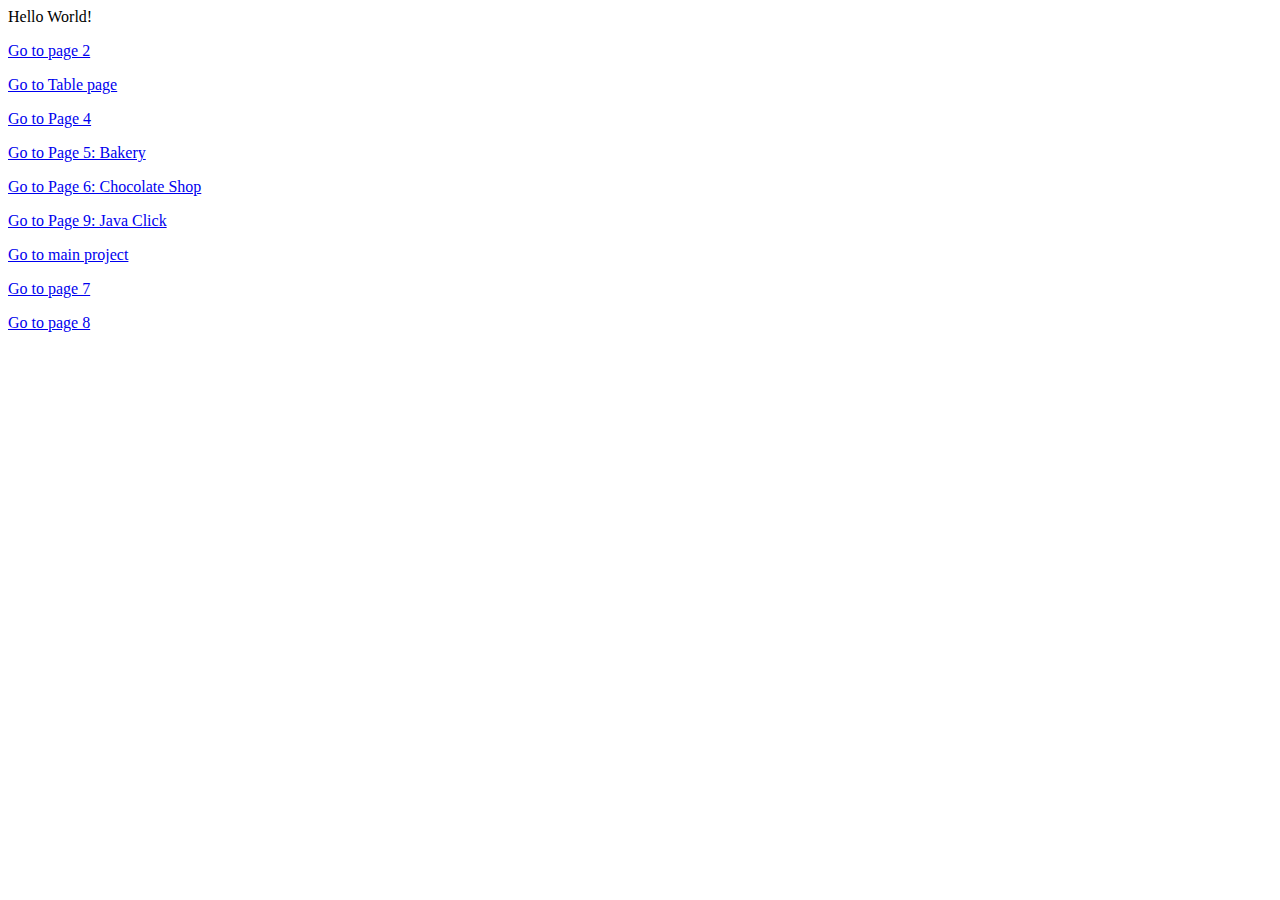
<file: index.html>
<!--Apekshya Bhattarai-->
<!--CS 230-002-->
<html>
  <body>
    Hello World! 
  <p><a href="page2.html"> Go to page 2</a></p>
  <p><a href="tables.html">Go to Table page</a></p>
  <p><a href="page4.html">Go to Page 4</a></p>
  <p><a href="page5.html">Go to Page 5: Bakery </a></p>
  <p><a href="page6.html">Go to Page 6: Chocolate Shop</a></p>
  <p><a href="page9.html">Go to Page 9: Java Click</a></p>
  <p><a href="index2.html"> Go to main project</a></p>
  <p><a href="page7.html">Go to page 7</a></p>
  <p><a href="page8.html">Go to page 8</a></p>
  
  </body>
</html>
</file>
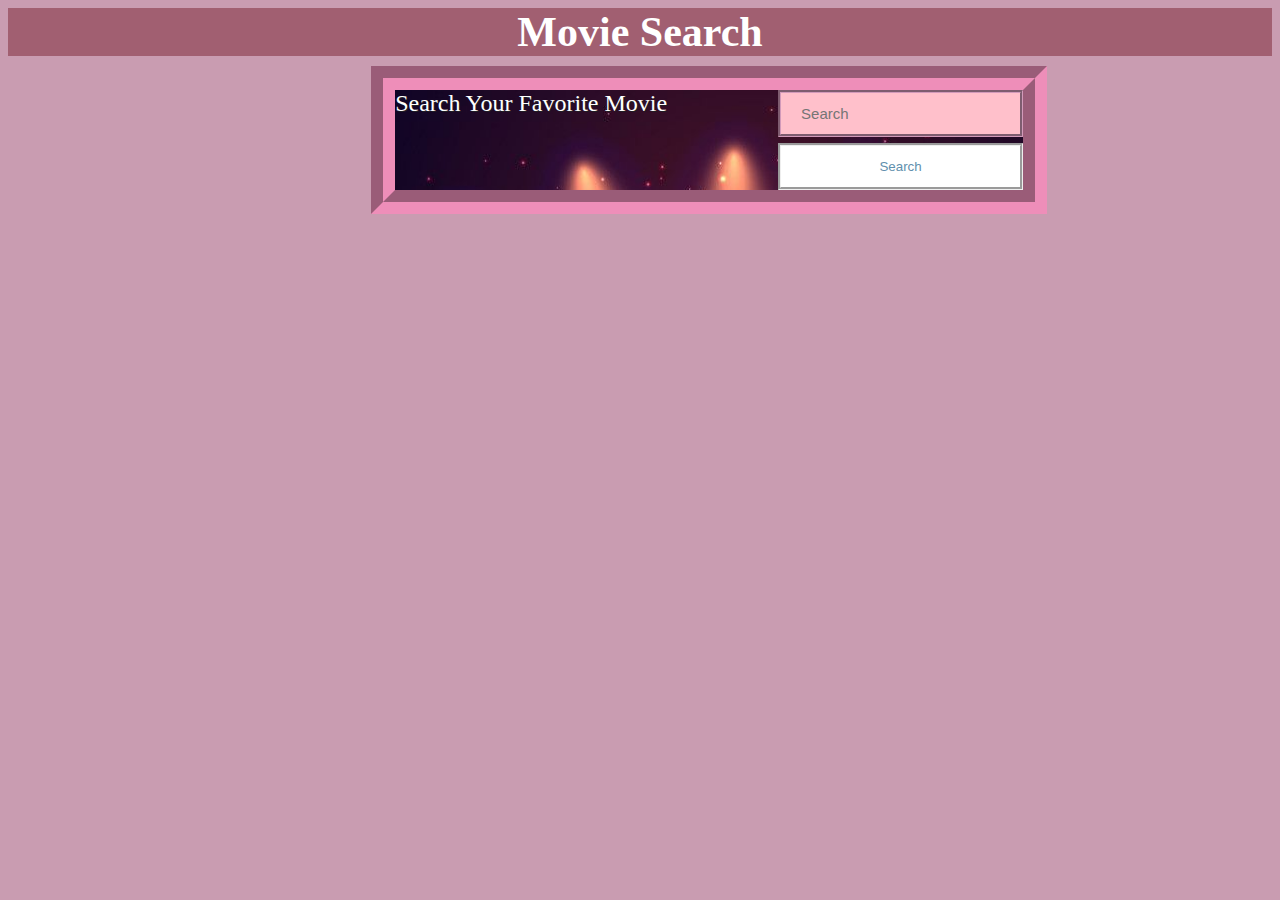
<file: frontend/index.html>
<html>
<head>
    <meta charset="UTF-8">
    <meta name="viewport" content="width=device-width, initial-scale=1.0, user-scalable=no">
    <title>ApekFLIX</title>
    <link rel="stylesheet" href="styles.css">
    <meta name="theme-color"
    content="#FF0000"/>

    <link rel="icon" type="image/png" sizes="32x32"
    href="/Users/apekshyabhattarai/Desktop/Sem 3/Front End Class/cs230/cs230/favicon-32x32.png">

</head>
<body>
    <div class="box">
        <h1 class="main-title">Movie Search</h1>
    </div>
    
    <!-- <div class="main">
        <div class="inside">Home
        </div>
        <div class="inside">About</div> -->


    <div class="main">
    <div><label for="movies">Search Your Favorite Movie</label></div>
    <div class="input"><input type="text" id="movies" name="Type here..." placeholder="Search" onfocus="this.placeholder=''" onblur="this.placeholder='Type here...'">
    </div><br>
    <button id="searchButton">Search</button>
    </div>
    <div class="result"></div>

    <script src="scripts.js"></script>
</body>
</html>
</file>
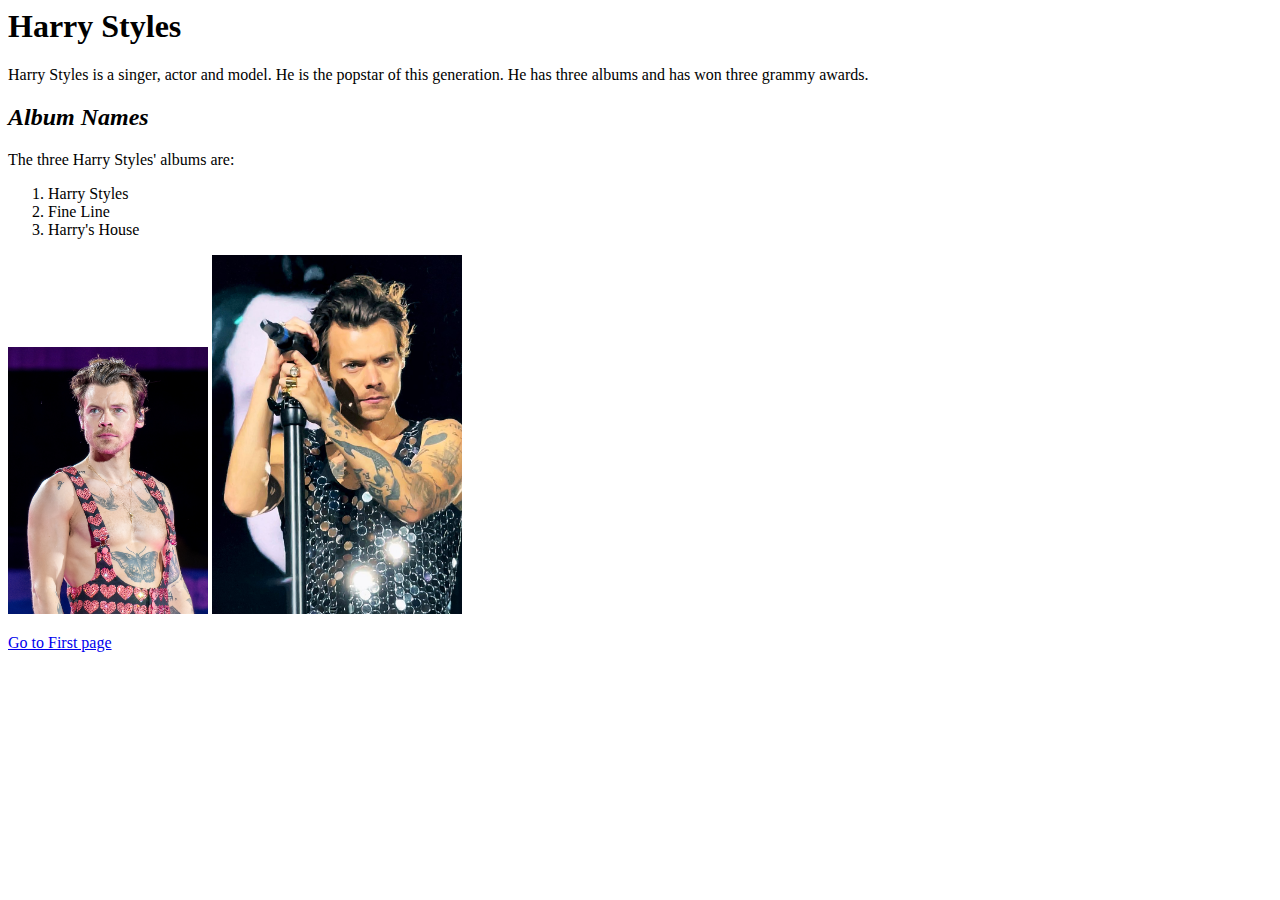
<file: page2.html>
<html>
    <title>page2</title>

    <body>
       <h1><b>Harry Styles</b></h1> 

       <p>Harry Styles is a singer, actor and model. He is the popstar of this generation. He has three albums and has won three grammy awards. </p>

       <h2><i>Album Names</i></h2>
        <p>
        The three Harry Styles' albums are:
           <ol> <li>Harry Styles</li>
            <li>Fine Line</li>
            <li>Harry's House</li>
            </ol>
        </p>
        <p>
            <img src="HS.jpeg" width=200 alt="Harry Styles in 2020">
            <img src="styles.jpg" width=250 alt="Harry Styles in 2017">
        </p>
        <a href="index.html">Go to First page</a>
    </body>
</html>
</file>
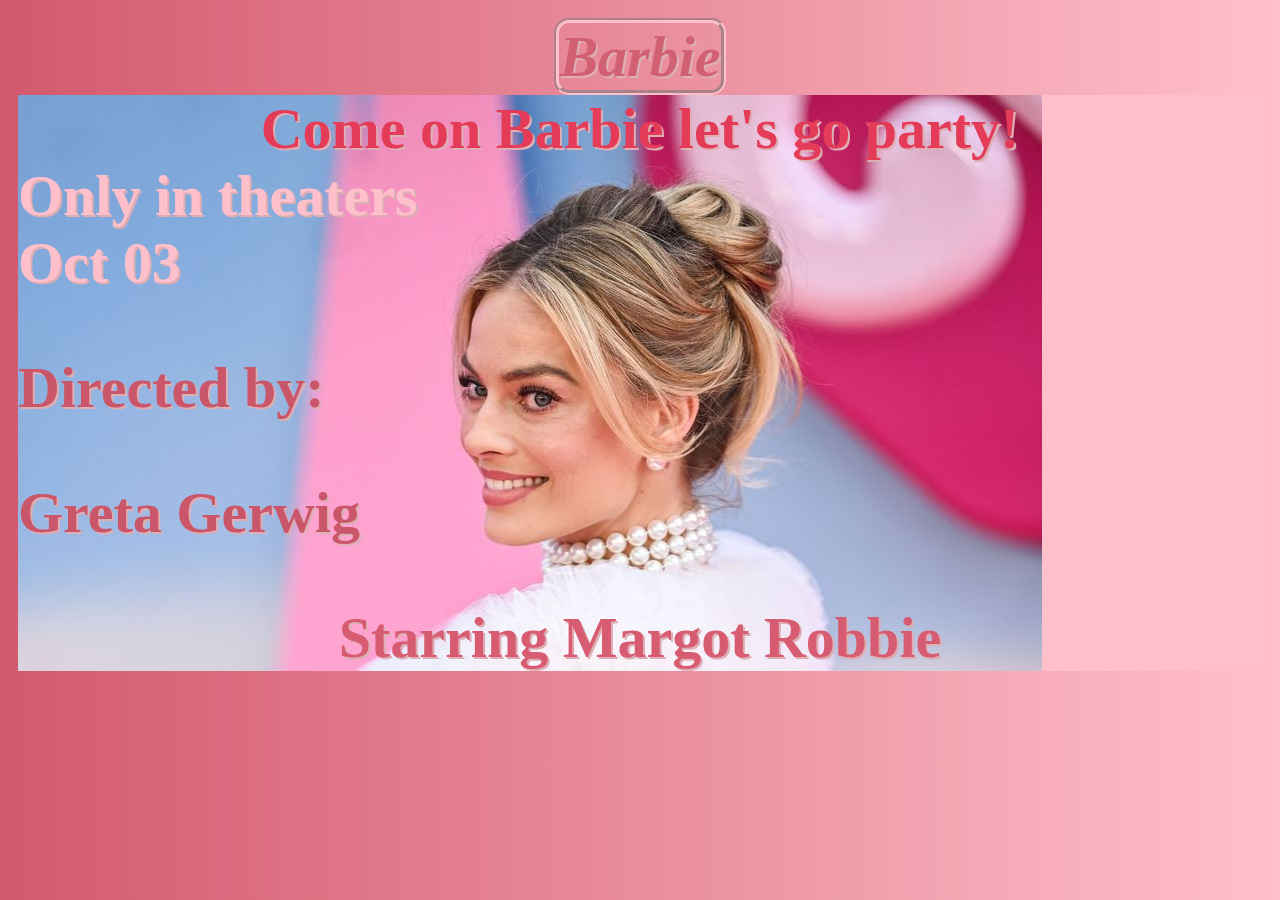
<file: page4.html>
<html>
    <!---stlye tag, background, colors/images/gradients, border, border,border-radius, fonts, shadow effect-->
    <head>
        <title>Styles</title>
    </head>
    
    <body style="background-color: peachpuff; 
                background-image:linear-gradient(to left, pink,rgb(211,89,109));
                padding:10px; font-family:Cambria, Cochin, Georgia, Times, 'Times New Roman', serif; 
                font-size: 58;
                font-weight: bold;
                color:rgb(209, 96, 114)">
                <div style="display: flex; justify-content: center;">
                    <span style="border:groove 5px pink;border-radius:15px;text-shadow: 2px 2px rgb(222, 174, 181);">   
                        <i>Barbie</i>
                    </div>
                </span>

        <div style="background-color: pink; 
                    color: white; 
                    font-family: cursive;
                    background-image: url('barbie.jpeg');
                    background-repeat: no-repeat">
                    <div style="color:rgb(228, 60, 88); display:flex; justify-content:center;text-shadow: 2px 2px rgb(222, 174, 181)">Come on Barbie let's go party!</div> 
                    
                    <div style="color:pink;text-shadow: 2px 2px rgb(222, 174, 181)">Only in theaters</div>
                    <div style="color:pink;text-shadow: 2px 2px rgb(222, 174, 181)">Oct 03</div>
                    <div style="color:rgb(202, 86, 105);text-shadow: 2px 2px rgb(222, 174, 181)">
                        <p>Directed by:</p>
                        <p>Greta Gerwig</p>
                    </div>
                    <div style="color:rgb(215, 92, 113); display:flex; justify-content:center;text-shadow: 2px 2px rgb(222, 174, 181)">Starring Margot Robbie</div>
        </div>
       
      
    </body>
</html>
</file>
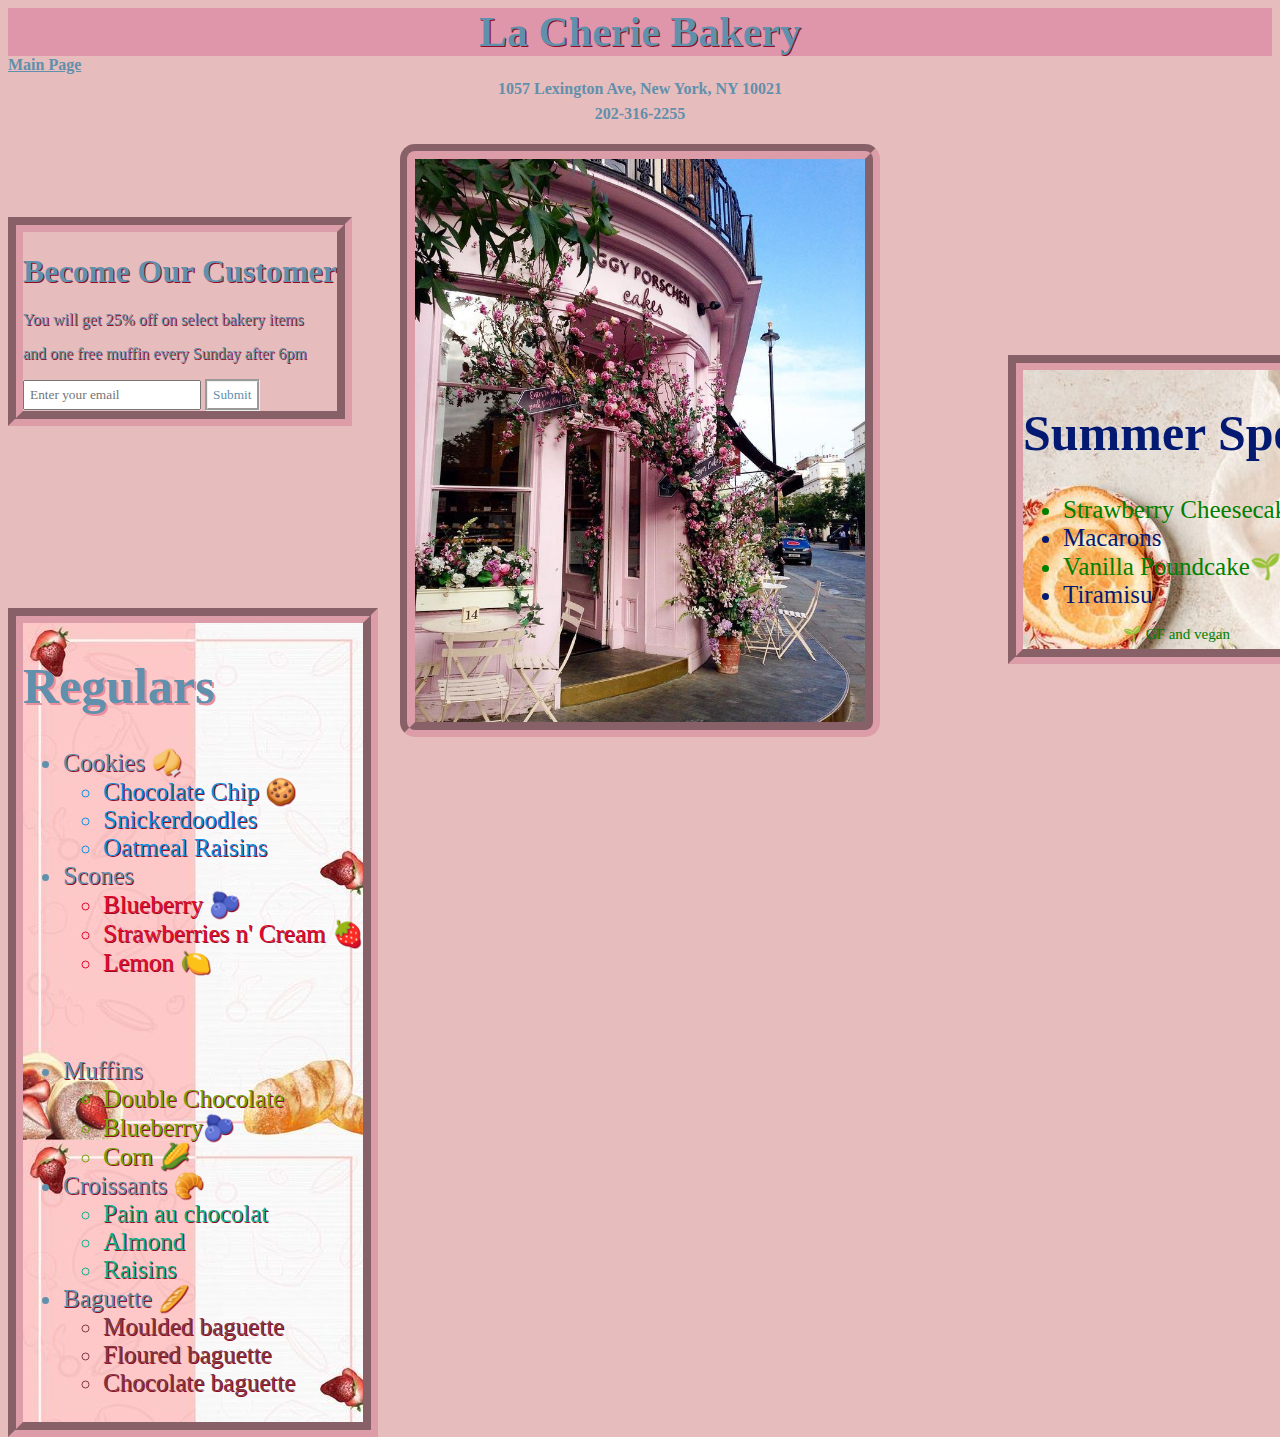
<file: page5.html>
<html>
    <head>
        <title>🧁 Page 5:La Cherie Bakery</title>
        <link rel="stylesheet" href="style.css">
    </head>
    <body>
        <div class="box">
            <h1 class="main-title"> La Cherie Bakery</h1>
            
        </div>
        <a href="index.html">Main Page</a>
        <p class="sub-title">1057 Lexington Ave, New York, NY 10021</p>
            <p id="sub-head">202-316-2255</p>

        <img src="pink bakery.jpeg">

        <div class="customer"><h1>Become Our Customer</h1>
            <p>You will get 25% off on select bakery items</p> 
            <p>and one free muffin every Sunday after 6pm</p>
            <input type="text" placeholder="Enter your email">
            <button>Submit</button>
        </div>
        
        <div items="daily items">
            <h1>Regulars</h1>
                <ul class="regular">
                    <li >Cookies 🥠</li>
                        <ul id="cookieflavors">
                            <li>Chocolate Chip 🍪</li>
                            <li>Snickerdoodles</li>
                            <li>Oatmeal Raisins </li>
                        </ul>
                    <li>Scones</li>
                        <ul id="sconeflavors">
                            <li>Blueberry 🫐</li>
                            <li>Strawberries n' Cream 🍓 </li>
                            <li>Lemon 🍋</li>
                        </ul>
                    <p class="fix">
                    <li>Muffins</li>
                        <ul id="muffinflavors">
                            <li>Double Chocolate</li>
                            <li>Blueberry🫐</li>
                            <li>Corn 🌽</li>
                        </ul>
                    
                    <li>Croissants 🥐</li>
                        <ul id="croissantflavors">
                            <li>Pain au chocolat</li>
                            <li>Almond</li>
                            <li>Raisins</li>
                        </ul>
                    
                    <li>Baguette 🥖</li>
                        <ul id="baguetteflavors">
                            <li>Moulded baguette</li>
                            <li>Floured baguette</li>
                            <li>Chocolate baguette</li>
                        </ul>
                    </p>
                </ul>
        </div> 
        <div items="specials">
            <h1>Summer Specials</h1>
            <ul>
                <li class="select">Strawberry Cheesecake🌱</li>
                <li class="selct">Macarons</li>
                <li class="select">Vanilla Poundcake🌱</li>
                <li class="select">Tiramisu</li>
            </ul>
            <p id="vegan">🌱 GF and vegan</p>
        </div>
       
    </body>
</html>
</file>
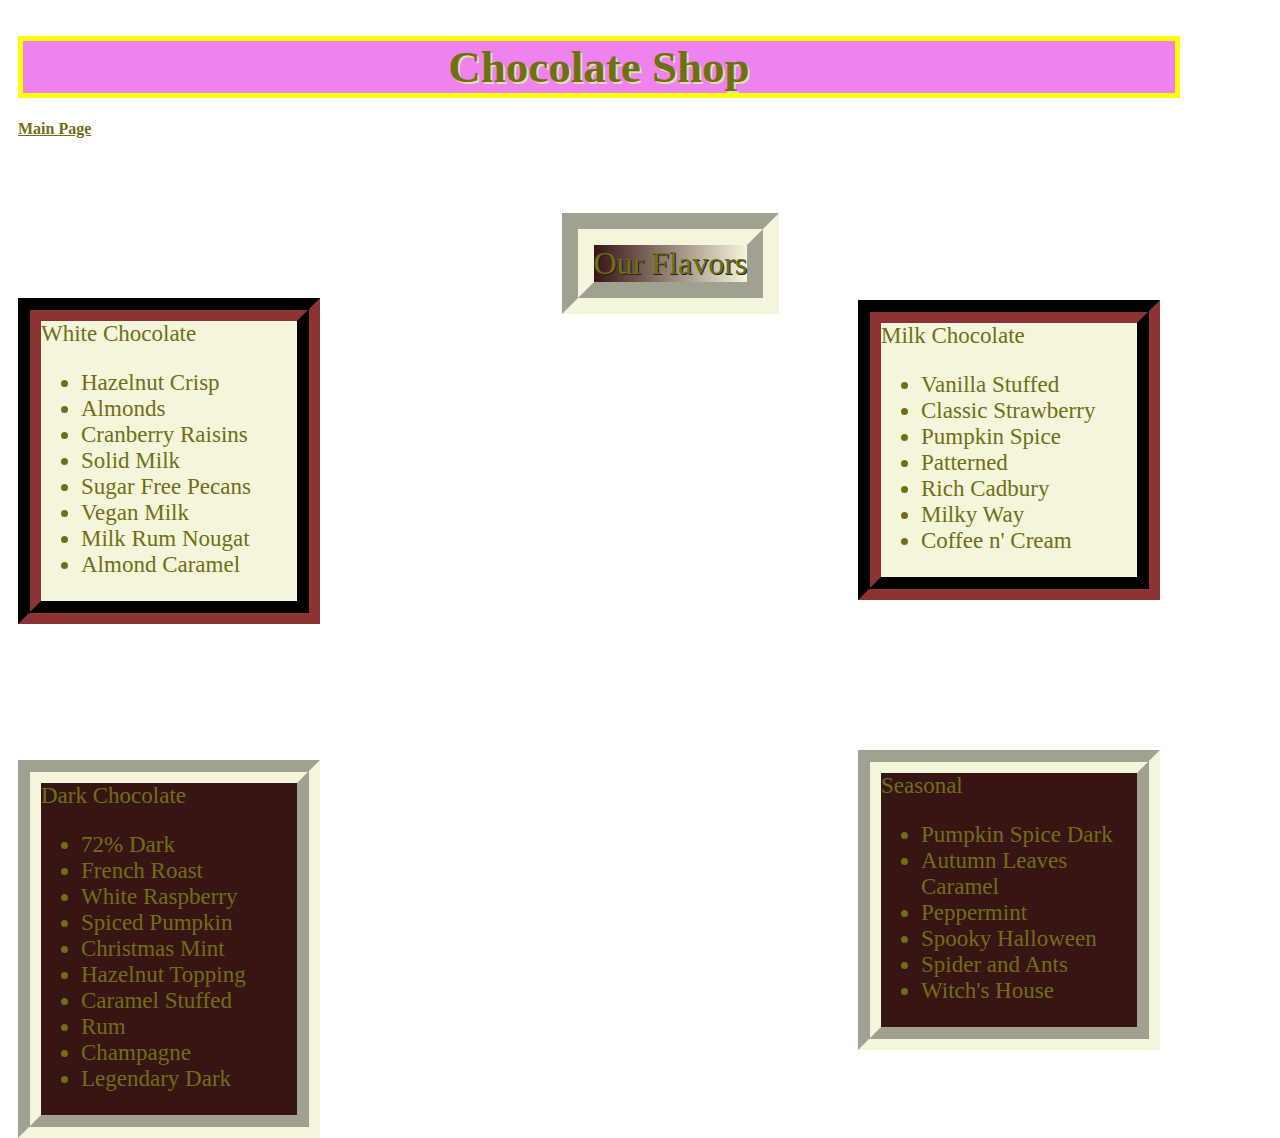
<file: page6.html>
<html>
    <!--padding
    ■ margins
    ■ border-width
    ■ position: absolute, fixed, relative
    ■ left/top/right/down
    ■ width/height (and/or min-width, min-height, max-width,
    max-height)
    ■ size units: % px (and/or pt em cm/in)-->
        <head>
            <title>
            Page 6
            </title>
            <link rel="stylesheet" href="box.css">
        </head>
    <body>
        <a href="index.html">Main Page</a>
        <div class="sticky">Chocolate Shop</div> 
            <div class="shop">Our Flavors</div>
            <div class="white">White Chocolate
                <ul>
                    <li>Hazelnut Crisp</li>
                    <li>Almonds</li>
                    <li>Cranberry Raisins</li>
                    <li>Solid Milk</li>
                    <li>Sugar Free Pecans</li>
                    <li>Vegan Milk</li>
                    <li>Milk Rum Nougat</li>
                    <li>Almond Caramel</li>
                </ul>
            </div>
            <div class="dark">Dark Chocolate
                <ul>
                    <li>72% Dark</li>
                    <li>French Roast</li>
                    <li>White Raspberry</li>
                    <li>Spiced Pumpkin</li>
                    <li>Christmas Mint</li>
                    <li>Hazelnut Topping</li>
                    <li>Caramel Stuffed</li>
                    <li>Rum</li>
                    <li>Champagne</li>
                    <li>Legendary Dark</li>
                </ul>
            </div>

            <div class="milk">Milk Chocolate
                <ul>
                    <li>Vanilla Stuffed</li>
                    <li>Classic Strawberry</li>
                    <li>Pumpkin Spice</li>
                    <li>Patterned</li>
                    <li>Rich Cadbury</li>
                    <li>Milky Way</li>
                    <li>Coffee n' Cream</li>
                </ul>
            </div>
            <div class="seasonal">Seasonal
                <ul>
                    <li>Pumpkin Spice Dark</li>
                    <li>Autumn Leaves Caramel</li>
                    <li>Peppermint</li>
                    <li>Spooky Halloween</li>
                    <li>Spider and Ants</li>
                    <li>Witch's House</li>
                </ul>
            </div>
    </body>
</html>
</file>
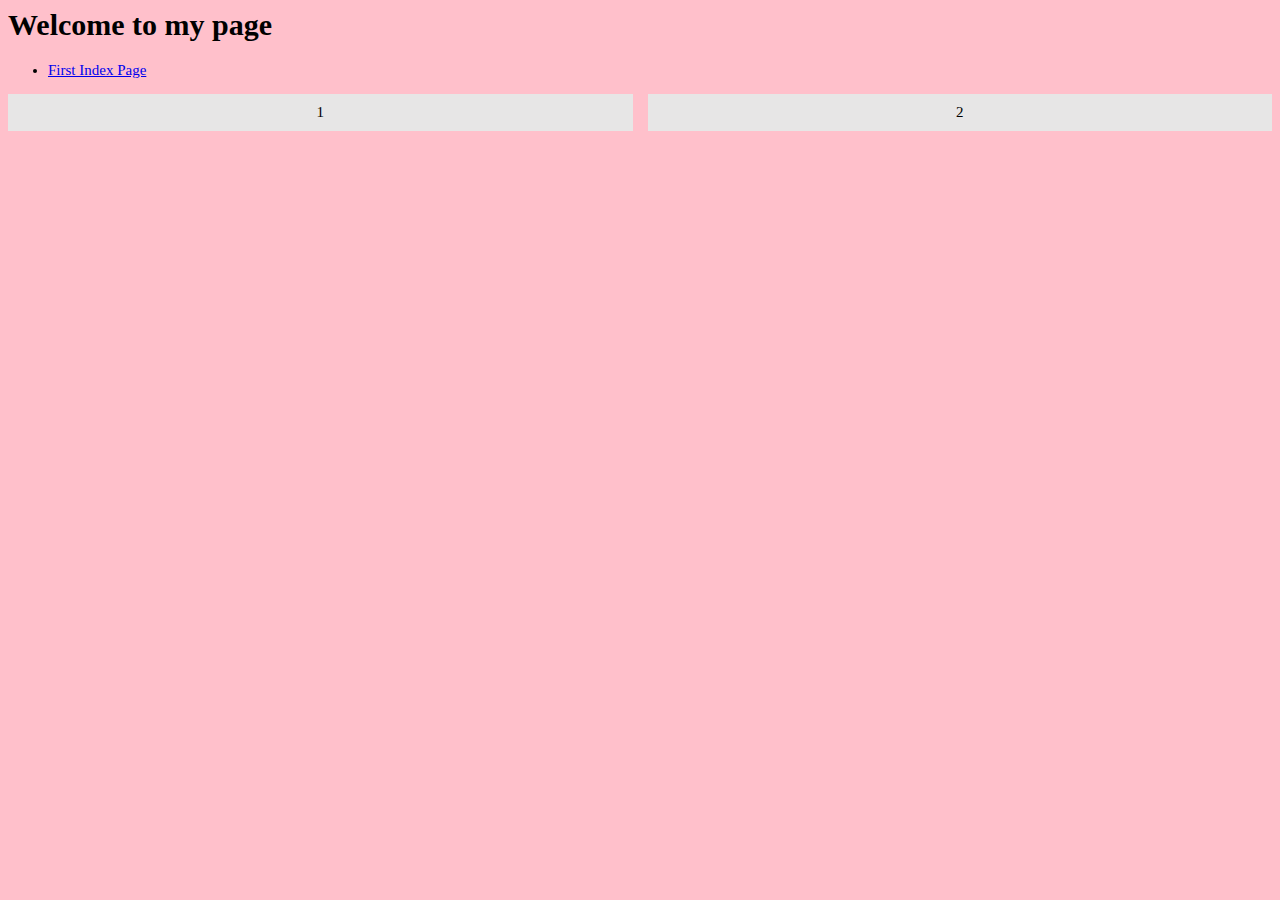
<file: page7.html>
<!---@media
grid
flex
meta viewport
icons-->
<html>
    <head>
        <style>
            body {
                font-size: 15px;
                background-color: pink;
                font-family: 'Times New Roman', Times, serif;
            }
            
            @media (max-width: 800px) {
                body {
                    font-size: 19px;
                }
            }
            .main { 
                display: grid;
                grid-template-columns: repeat(2, 1fr);
                gap: 15px;
            }

            .inside {
                flex: 1;
                padding:10px;
                background-color: rgb(231, 230, 230);
                text-align:center;
            }
        </style>

        <title>Page 7</title>

        <meta name="viewport"
        content="width=device-width,
        initial-scale=1.0,
        user-scalable=no">

        <meta name="theme-color"
        content="#FF0000"/>

        <link rel="icon" type="image/png" sizes="32x32"
        href="/favicon-32x32.png">


    </head>
    <body>
        <header> <h1> Welcome to my page </h1> </header>
        <nav>
            <ul>
                <li><a href="index.html">First Index Page</a></li>
            </ul>
        </nav>
       
        <div class="main">
            <div class="inside">1
            </div>
            <div class="inside">2</div>

        </div>
    </body>
</html>
</file>
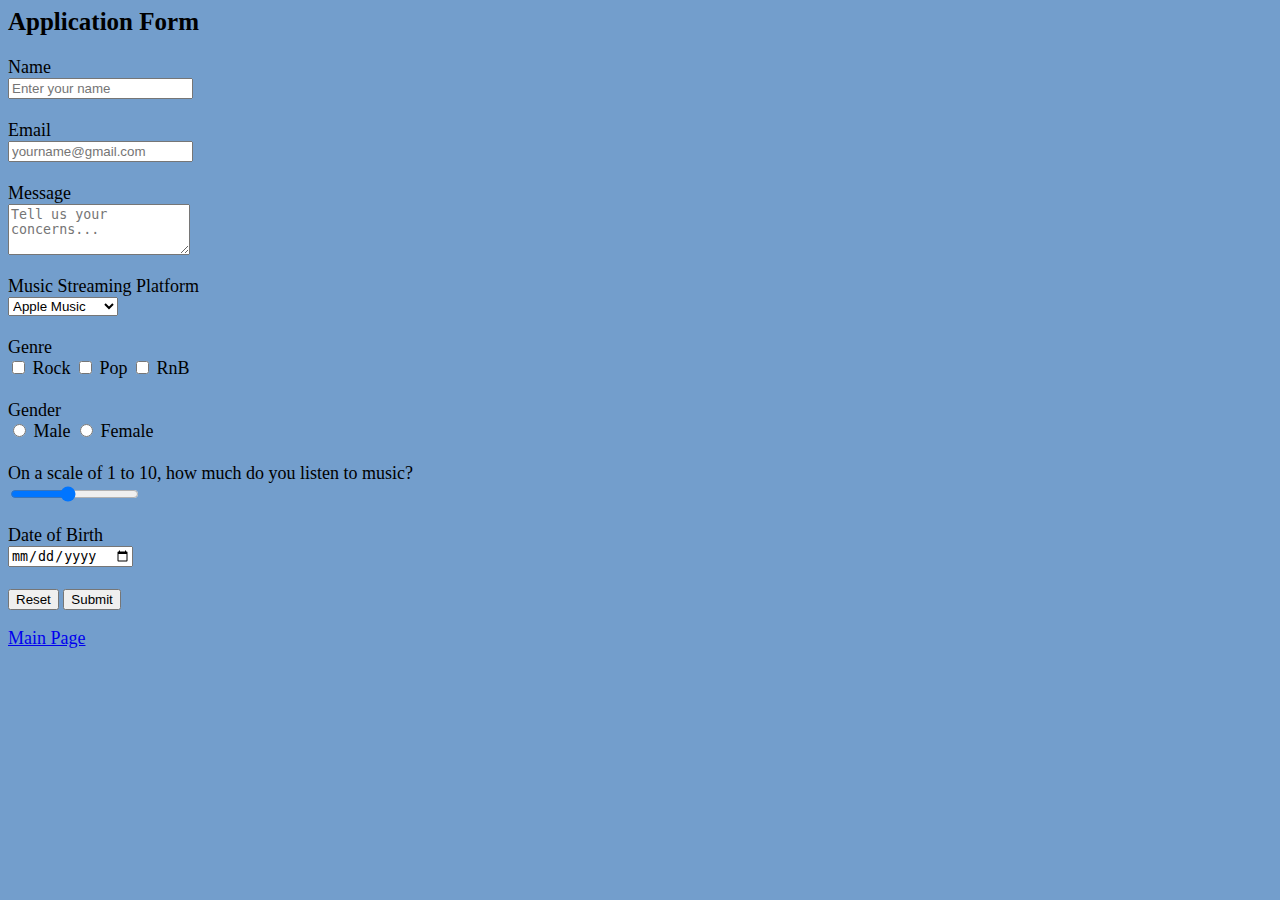
<file: page8.html>
<html>
    <!-- form, buttons, inputs, textarea
select, multi-select, checkboxes, radio buttons
other (e.g., email, slider, date/time) -->
    <head>
        <title>Page 8</title>
            <meta name="viewport"
                content="width=device-width,
                initial-scale=1.0,
                user-scalable=no">

                <meta name="theme-color"
                content="#FF0000"/>
        <style>
            body {
                font-size: 18px;
                background-color: rgb(115, 158, 204);
            }
            .main{
                font-size: 25px;
                font-weight: bold;
            }

        </style>
    </head>
    <body>
        <div class="main">Application Form</div>
        <br>
        <form action="submission.php" method="post">
            <label for="name"> Name</label><br>
            <input type="text" id="name" name="name" placeholder="Enter your name" onfocus="this.placeholder=''" onblur="this.placeholder='Enter your name'"required>
            <br><br>

            <label for="email">Email</label> <br>
            <input type="email" id="email" name="number" placeholder="yourname@gmail.com" onfocus="this.placeholder=''" onblur="this.placeholder='yourname@gmail.com'"required>
            <br><br>

            <label for="concern">Message</label><br>
            <textarea id="concern" name="concerns" rows="3" placeholder="Tell us your concerns..." onfocus="this.placeholder=''" onblur="this.placeholder='Tell us your concerns...'"></textarea>
            <br><br>

            <label for="stream">Music Streaming Platform</label><br>
            <select id="stream" name="stream">
                <option value="apple">Apple Music</option>
                <option value="spotify">Spotify</option>
                <option value="amazon">Amazon Music</option>
            </select>
            <br><br>

            <label>Genre</label><br>
            <input type="checkbox" id="rock" name="genre" value="rock">
            <label for="rock">Rock</label>
            <input type="checkbox" id="pop" name="genre" value="pop">
            <label for="pop">Pop</label>
            <input type="checkbox" id="rnb" name="genre" value="rnb">
            <label for="rnb">RnB</label>
            <br><br>

            <label>Gender</label><br>
            <input type="radio" id="male" name="gender" value="male">
            <label for="male">Male</label>
            <input type="radio" id="female" name="gender" value="female">
            <label for="female">Female</label>
            <br><br>
            <label>On a scale of 1 to 10, how much do you listen to music?</label><br>
            <input type="range" min="1" max="10" value="5" class="slider" id="myRange">
            <br><br>
            
            <label for="birthday">Date of Birth</label><br>
            <input type="date" id="birthday" name="birthday">
            <br><br>

            <input type="reset">
            <input type="submit">

        </div>

            
        </form>
        <a href="index.html">Main Page</a>
    </body>
</html>
</file>
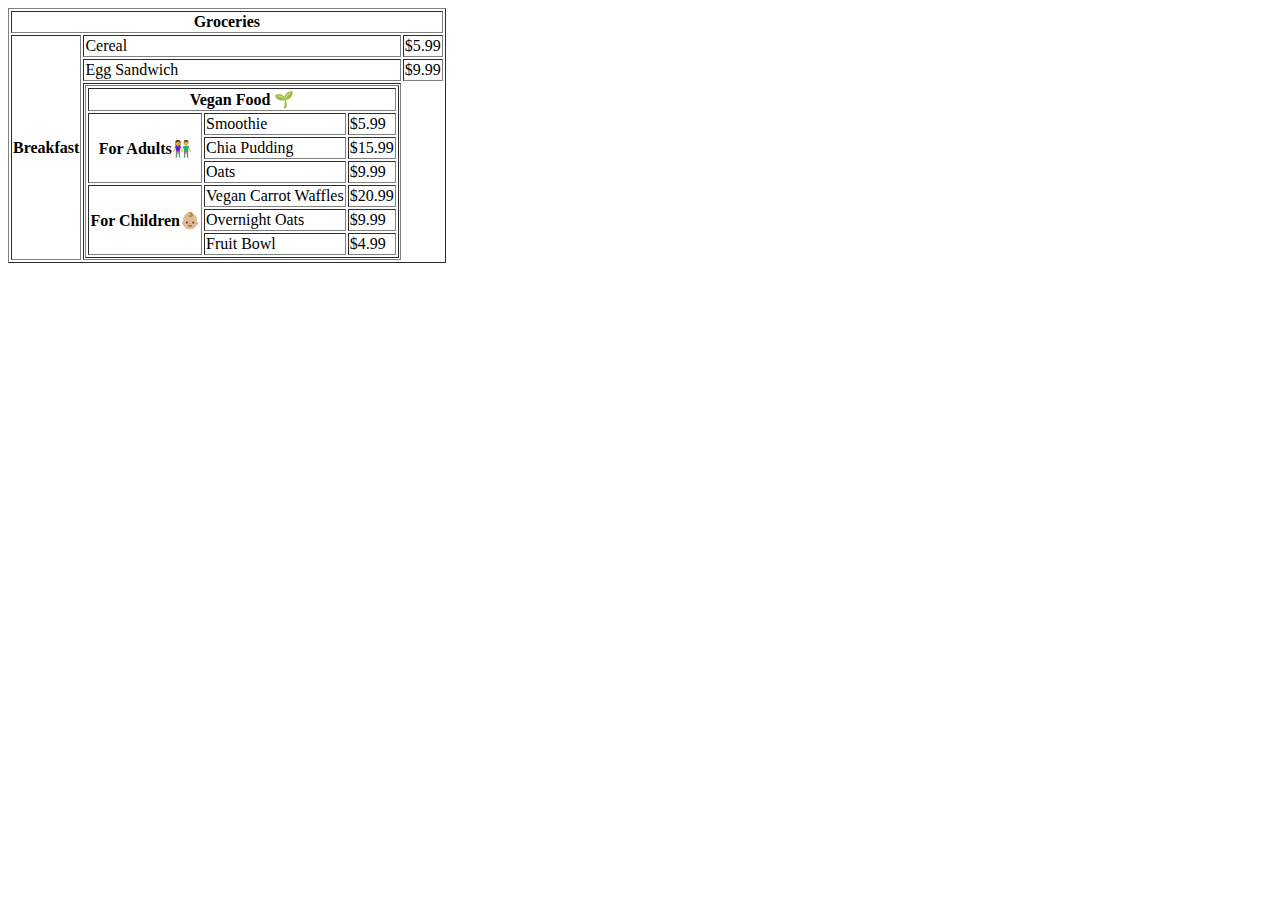
<file: tables.html>
<html>
<title>Tables</title>
<body>
    <div>
    <table border="1">
        <tr>
            <th colspan='3'>Groceries</th>
        </tr>
        <tr>                
            <th rowspan='3'>Breakfast</th>
            <td>Cereal</td>
            <td>$5.99</td>
        </tr>
        <tr>
            <td>Egg Sandwich</td>
            <td>$9.99</td>
        </tr>
        <tr> <!---sub table here-->
        <td>
            <table border="'0.9">
                <tr>
                    <th colspan='3'><div>Vegan Food 🌱</div> </th>
                </tr>
                <tr>
                    <th rowspan = '3'><div>For Adults👫</div></th>
                    <td>Smoothie</td>
                    <td>$5.99</td>
                <tr> 
                    <td>Chia Pudding</td>
                    <td>$15.99</td>
                </tr>
                <tr>
                    <td> Oats</td>
                    <td>$9.99</td>
                </tr>
                <tr>
                    <th rowspan='3'><div>For Children👶🏼</div></th>
                    <td>Vegan Carrot Waffles</td>
                    <td>$20.99</td>
                </tr>
                <tr>
                    <td>Overnight Oats</td>
                    <td>$9.99</td>
                </tr>
                <tr>
                    <td>Fruit Bowl</td>
                    <td>$4.99</td>
                </tr>
                </tr>
            </table>
        </td> 
        </tr>
    </table>
    </div>
</body>
</html>
</file>
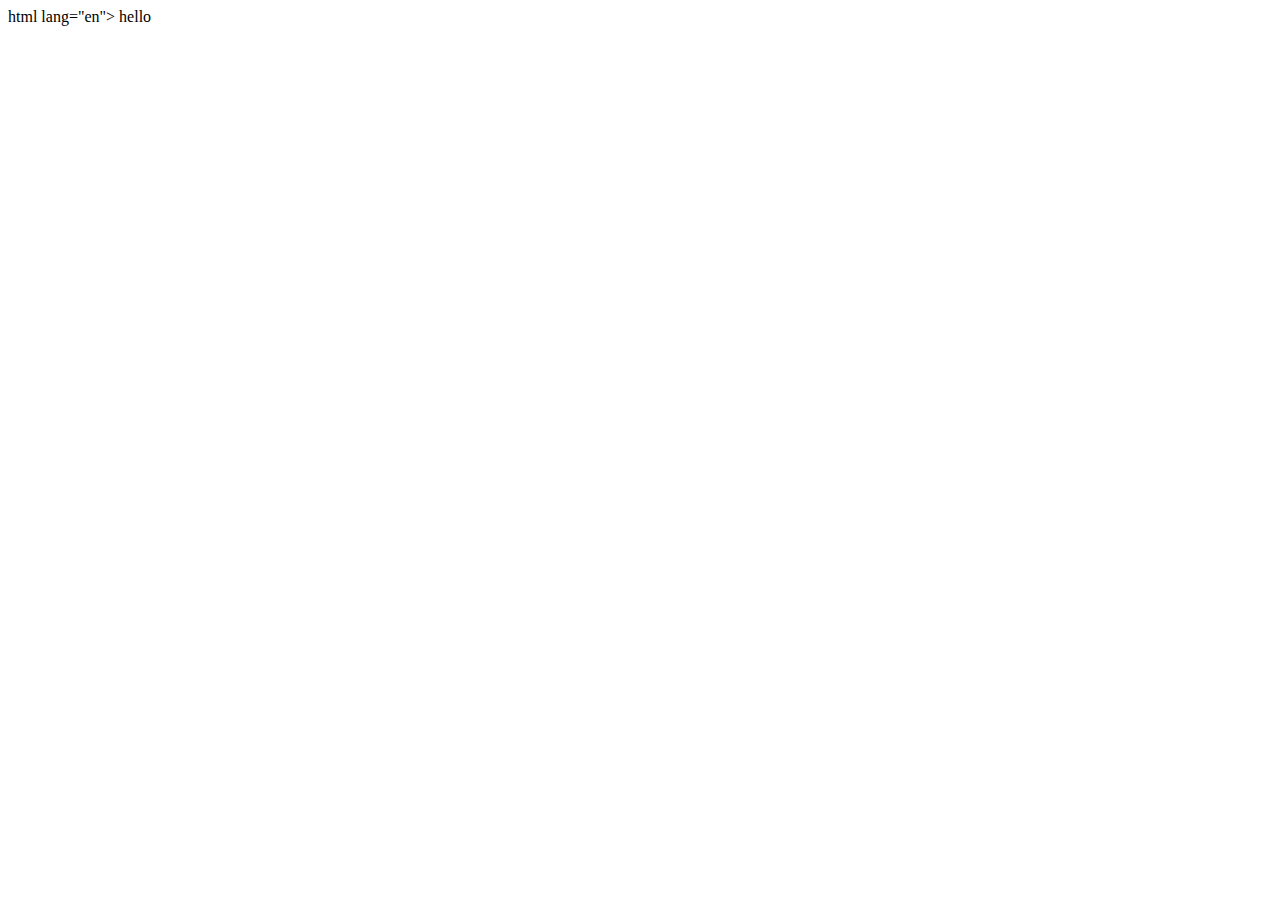
<file: frontend/test.html>
html lang="en">
<head>
    <meta charset="UTF-8">
    <meta name="viewport" content="width=device-width, initial-scale=1.0">
    <title>Netflix API Demo</title>
</head>
<body>
    hello

    <script src="test.js"></script>
</body>
</html>
</file>
<file: frontend/styles.css>
body{
    background-color:rgb(201, 156, 177);
    color: white; 
}
 
@media screen and (max-width: 600px) {
    img {
        max-width: 100%; 
        height: auto; 
    }
    .main-title {
        max-width: 100%;
        font-size: 24px; 
    }
    .main {
        font-size: 18px; 
        grid-template-columns: auto; 
        grid-template-rows: auto auto;
        grid-column-gap: 0; 
        left: 0; 
        width: 100%; 
        margin: 0; 
        text-align: center; 
        position: relative; 
    }
    input[type=text] {
        width: 100%;
        padding:15px;
        font-size: 14px; 
    }
}
.main-title{display:flex;  
    justify-content: center;
    font-weight:bold;
    font-size: 42;
    padding : 0;
    margin : 0; 
}

.box{                           
    background-color:#a15f71
}
.inside {
    flex: 1;
    padding:10px;
    background-color: rgb(231, 230, 230);
    text-align:center;
}

.main { 
    display: grid;
    justify-content: center;
    grid-template-columns: 3fr 2fr;
    grid-template-rows: 1fr 1fr;
    grid-column-gap: 15px;
    grid-row-gap: 6px;
    position:sticky;
    top:0px;
    margin:10px;
    left:29%; 
    font-size:24;
    z-index: 100;
    border: groove rgb(238, 142, 185);
    border-width: 1em;
    width:fit-content;
    background-image: url(moo.jpeg);
    text-shadow: 1px 1px rgb(32, 31, 36); 
}
input[type=text]{
    width:100%;
    padding: 12px 20px;
    margin: 0.1px 0.1px;
    border: groove rgb(210, 154, 186);
    box-sizing: border-box;
    background-color: pink;
    font-size:15;
}
.result {
    display: flex;
    flex-direction: column;
    justify-content: center;
    left:100%;
    font-family: 'Franklin Gothic Medium', 'Arial Narrow', Arial, sans-serif;
    font-size: 14px;
    align-items: center; 
    text-align: center; 
    margin: 0 auto; 
    
}
.result img{
    height: 10%;
    width: 50%;
    border:groove;
    box-shadow: 1px 1px 1px rgba(38, 38, 38, 0.1),
    1px 0px 1px 0px rgb(49, 48, 48),
    1px 0px 1px 0px rgba(46, 45, 46, 0.1);
    border-radius: 3px;

}

button{color:rgb(97, 144, 173);               
    background-color: white;
    border: groove;
    padding:5px;
}

button:hover{background-color:#e096aa;         
        cursor:pointer
}

button:active{background-color:green         
}
</file>
<file: style.css>
/* this is a css file*/
/*use tag, class, id -- *, */
body       /*use of tag*/
    {background-color: rgb(230, 188, 188);
    color:rgb(97, 144, 173);
    height: 100%;
    
}

h1.main-title{display:flex;   /*use of class*/
    justify-content: center;
    font-weight:bold;
    font-size: 42;
    padding : 0;
    margin : 0; 
}

.sub-title {display:flex;       /*use of class*/
    justify-content: center;
    color:rgb(97, 144, 173);
    font-weight: bold;
    padding : 0;
    margin : 5;
    line-height : 20px;
}

.box{                           /*use of class*/
    background-color:#e096aa
}

#sub-head{display:flex;         /*use of id*/
    justify-content: center;
    font-weight:bold;
    padding : 0;
    margin : 0;
    line-height : 20px
}

img {display: block;            /*use of tag*/
    width: 60%;
    margin: auto;
    width: 450;
    border:groove 15px rgb(220, 157, 168);
    border-radius:15px;
    line-height:40px;
    position:relative;
    top:20px
}

*{  font-family: cursive;             /*use of * to select everything on the body */
}

div[items]                          /*use of attribute*/
{
    border:groove 15px rgb(220, 157, 168);
    border: radius 15px;
    width:fit-content;
}

div[items="daily items"]            /*use of attribute*/
{
    background-image: url(promo.jpeg);
    font-size: 25;
    color:rgb(97, 144, 173);
    position:relative;
    bottom:318px;
}

div[items="specials"]{               /*use of attribute*/
    background-image: url(bee.jpeg);
    position:relative;
    left: 1000px;
    bottom:1400px;
    margin-bottom: 10000px;
    font-size: 25;
    color:rgb(4, 26, 114);
}

/*using descendant selector to coordinate the color for the list*/
#cookieflavors li {
    color:rgb(16, 143, 223);
}
#sconeflavors li{
    color:rgb(224, 12, 47)
}
#muffinflavors li{
    color:rgb(112, 164, 8)
}
#croissantflavors li{
    color:rgb(16, 176, 139)
}
#baguetteflavors li{
    color:rgb(127, 57, 69)
}

/* using child combinator of div*/
div[items="daily items"]>h1 {
    text-shadow: 2px 2px rgb(234, 141, 157);   
}

/*fixing text position in the list in the image*/
.fix {
    line-height: 15px;
    padding: 15px;
}

/*using not selector to change text for regular menu and summer specials*/
div:not([items="specials"]){text-shadow: 1px 1px rgb(147, 13, 35);}

.customer{border: groove 15px rgb(220, 157, 168);
        width: fit-content;
        position:relative;
        bottom:500px;
        
}

button{color:rgb(97, 144, 173);                 /*button*/
        background-color: white;
        border: groove;
        padding:5px;
}

button:hover{background-color:#e096aa;          /*hover*/
            cursor:pointer
}

button:active{background-color:green            /*active*/
}

input{color: rgb(97, 144, 173);
        padding:5px;
        justify-content:center}
input:focus{background:rgb(222, 218, 218)           /*learned this from the internet*/
}

.select:nth-child(odd){color:green;}                /*nth child*/
#vegan {font-size: 15;
        position:relative;
        left: 100px;
        padding:0px;
        line-height:0px;
        color:green
}

a[href]{color:rgb(97, 144, 173);
        font-weight:bold;}
</file>
<file: box.css>
/* this is a css file*/
body 

*{
        color:rgb(111, 111, 20);
        font-family: Brush Script MT;
}
.sticky{
        padding: 10 px;
        margin: 10px;
        border: solid 5px yellow;
        border-width: 5px;
        background-color: violet;
        font-size: 45;
        font-weight: bold;
        text-align: center;
        position:fixed;    
        text-shadow: 2px 2px rgb(223, 223, 170);
        width:90%;
}
.shop{
        position:relative;
        margin:10px;
        left:43%;
        top:20%;
        font-size:32;
        z-index: -1;
        border: groove beige;
        border-width: 1em;
        width:fit-content;
        background-image: linear-gradient(to left, beige,rgb(56, 21, 21));
        text-shadow: 1px 1px rgb(32, 31, 36);
        
}
.white{
        position:absolute;
        background-color:beige;
        top:288px;
        margin:10px;
        font-size:23px;
        width:20%;
        max-height:fit-content;
        border:groove rgb(56, 21, 21);
        border-width:1em;
        z-index: -1;
}

.dark{
        position:absolute;
        background-color:rgb(56, 21, 21);
        top:750px;
        margin:10px;
        width:20%;
        min-height: 40px;
        font-size: 23px;
        border:groove beige;
        border-width: 1em;
        z-index: -1;
}
.milk{
        position:absolute;
        background-color:beige;
        top:300px;
        right:100px;
        font-size: 23px;
        width:20%;
        margin-right: 20px;
        min-width:10%;
        border:groove rgb(56, 21, 21);
        border-width:1em;
        z-index: -1;
}

.seasonal{position:absolute;
        background-color:  rgb(56, 21, 21);
        top:750px;
        margin-right:20px;
        font-size:23px;
        width:20%;
        max-width:30%;
        right:100px;
        border: groove beige;
        border-width:1em;
        z-index: -1;

}

a[href]{font-weight: bold;
        position:relative;
        margin:10px;
        top:7em;
}
</file>
